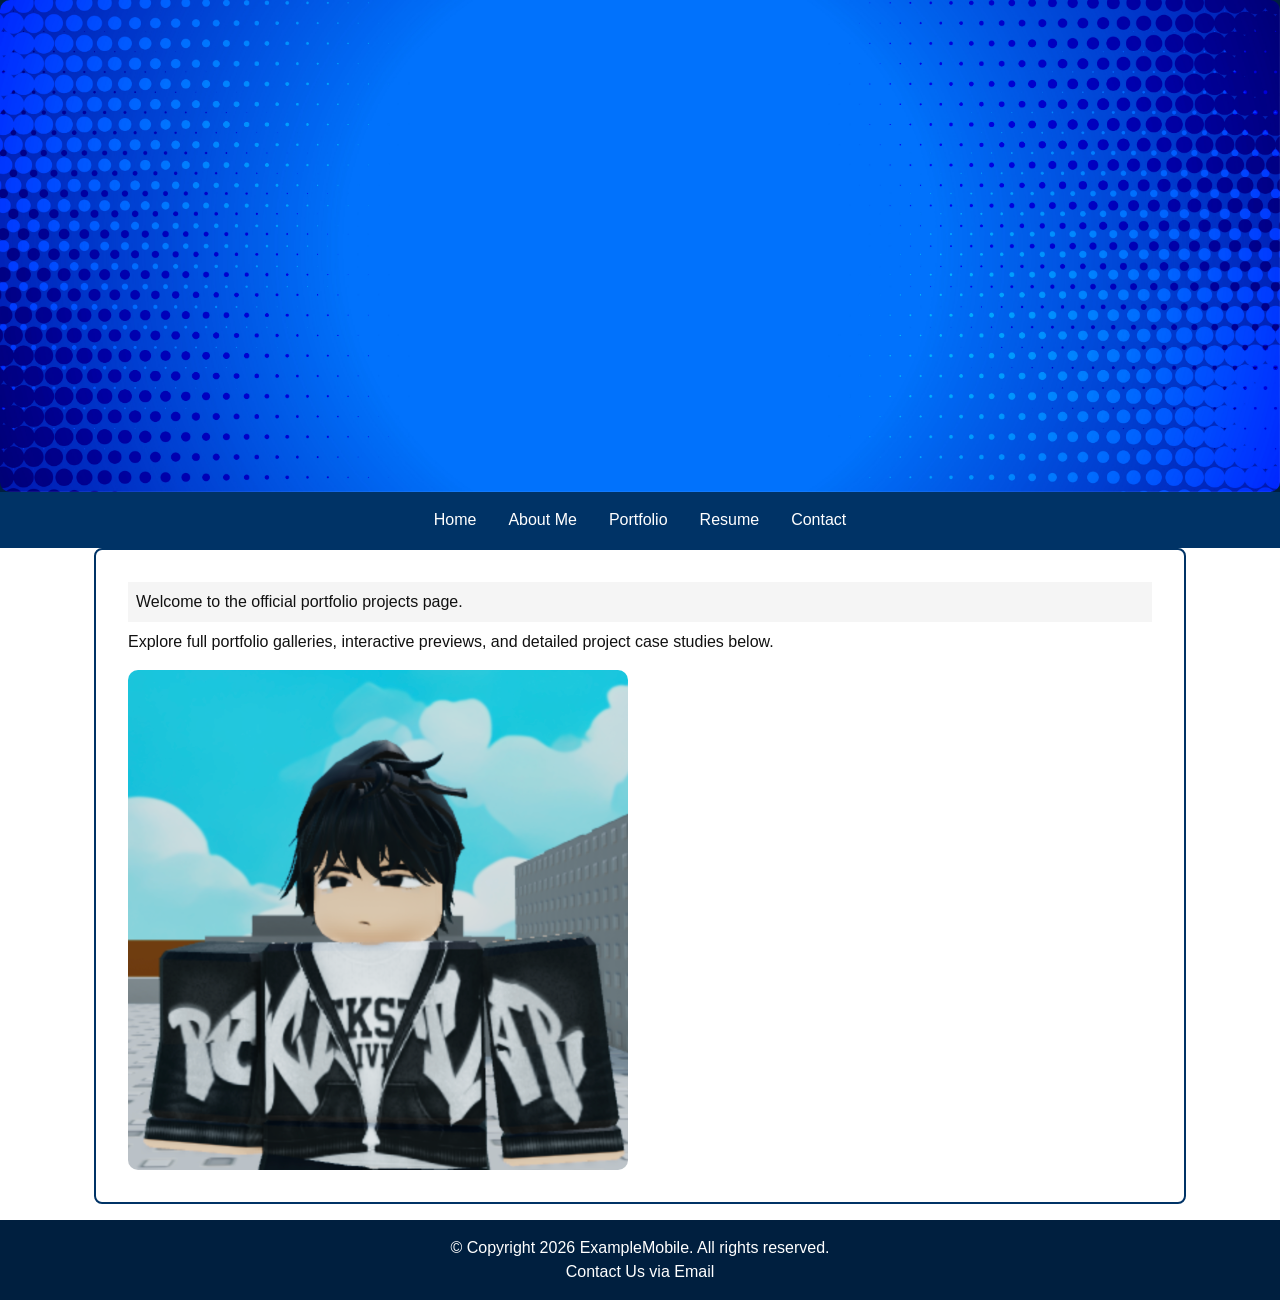
<file: index.html>
<!-- Trenton Quick 8/25/2026 Template file -->
<!DOCTYPE html>
<html lang="en">
<head>
    <link rel="stylesheet" href="style.css">
    <meta charset="UTF-8">
    <meta name="viewport" content="width=device-width, initial-scale=1.0">
    <title>Trenton Quick: Homepage</title>
</head>
<body>

<header>
  <a href="index.html">
    <img src="blue nunu.jpg" alt="blue banner bg called blue nunu">
  </a>
</header>

<nav>
  <ul>
    <li><a href="index.html">Home</a></li>
    <li><a href="about.html">About Me</a></li>
    <li><a href="portfolio.html">Portfolio</a></li>
      <li><a href="resume.html">Resume</a></li>
    <li><a href="contact.html">Contact</a></li>
  </ul>
</nav>

<main id="feature">
    <p class="highlight">
        Welcome to the official portfolio projects page.
    </p>

    <!-- Mobile-Specific Content -->
    <div class="mobile-only">
        <p><em>Tap menu above to navigate our mobile site.</em></p>
    </div>

    <!-- Tablet and Desktop Specific Content -->
    <div class="tablet-desktop">
        <p>Explore full portfolio galleries, interactive previews, and detailed project case studies below.</p>
    </div>

    <img class="mobile-img" src="TrentonQuickLemons.png" alt="Trenton Quick selling Lemons on Roblox">
</main>

<footer>
    <p>&copy; Copyright 2026 ExampleMobile. All rights reserved.</p>
    <p><a href="mailto:trentonq746@students.caldwellschools.com">Contact Us via Email</a></p>
</footer>

</body>
</html>
</file>
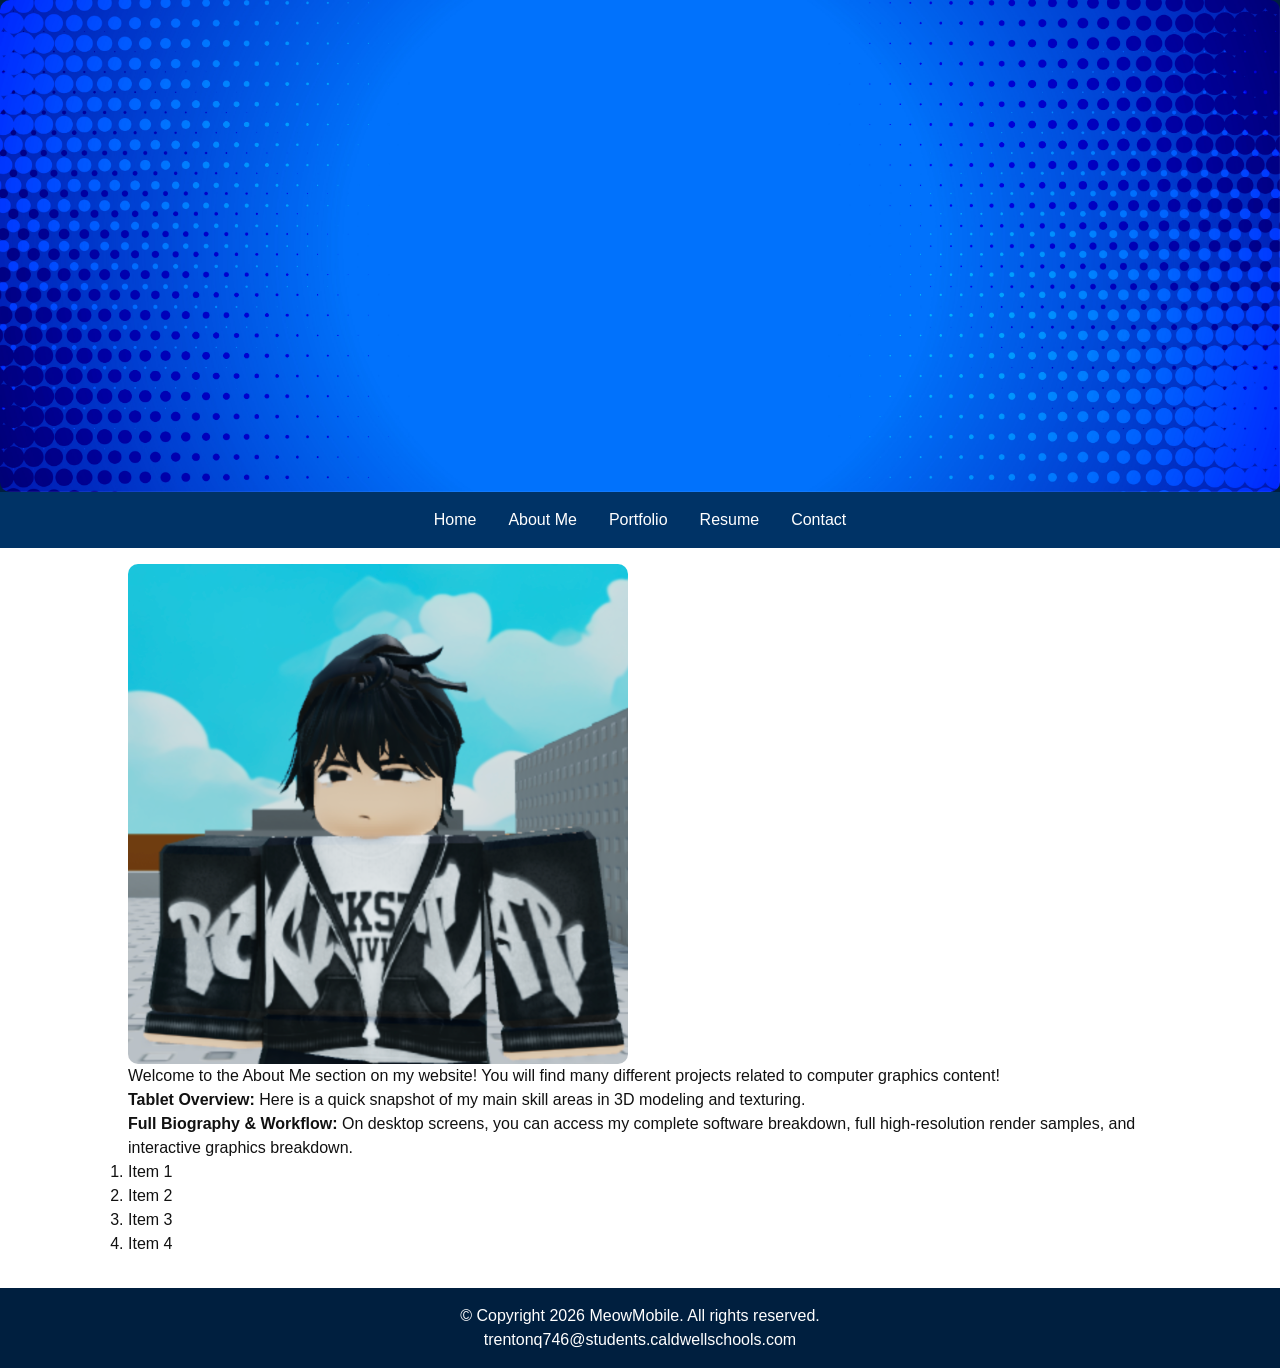
<file: about.html>
<!DOCTYPE html>
<html lang="en">
<head>
    <link rel="stylesheet" href="style.css">
    <meta charset="UTF-8">
    <meta name="viewport" content="width=device-width, initial-scale=1.0">
    <title>Trenton Quick: About Me</title>
</head>
<body>

<header>
  <a href="index.html">
    <img src="blue nunu.jpg" alt="blue banner bg called blue nunu">
  </a>
</header>

<nav>
  <ul>
    <li><a href="index.html">Home</a></li>
    <li><a href="about.html">About Me</a></li>
    <li><a href="portfolio.html">Portfolio</a></li>
    <li><a href="resume.html">Resume</a></li>
    <li><a href="contact.html">Contact</a></li>
  </ul>
</nav>

<main> 
    <img src="TrentonQuickLemons.png" alt="Trenton Quick selling Lemons on Roblox">
    <p>Welcome to the About Me section on my website! You will find many different projects related to computer graphics content!</p>
    
    <!-- Mobile-Specific Notice -->
    <p class="mobile-only"><strong>Note:</strong> View on a larger display to see extended project details!</p>

    <!-- Tablet-Only Content -->
    <div class="tablet-only">
        <p><strong>Tablet Overview:</strong> Here is a quick snapshot of my main skill areas in 3D modeling and texturing.</p>
    </div>

    <!-- Desktop-Only Content -->
    <div class="desktop-only">
        <p><strong>Full Biography & Workflow:</strong> On desktop screens, you can access my complete software breakdown, full high-resolution render samples, and interactive graphics breakdown.</p>
    </div>

    <ol>
      <li>Item 1</li>
      <li>Item 2</li>
      <li>Item 3</li>
      <li>Item 4</li>
    </ol>
</main>

<footer>
    <p>&copy; Copyright 2026 MeowMobile. All rights reserved.</p>
    <p><a href="mailto:trentonq746@students.caldwellschools.com">trentonq746@students.caldwellschools.com</a></p>
</footer>

</body>
</html>
</file>
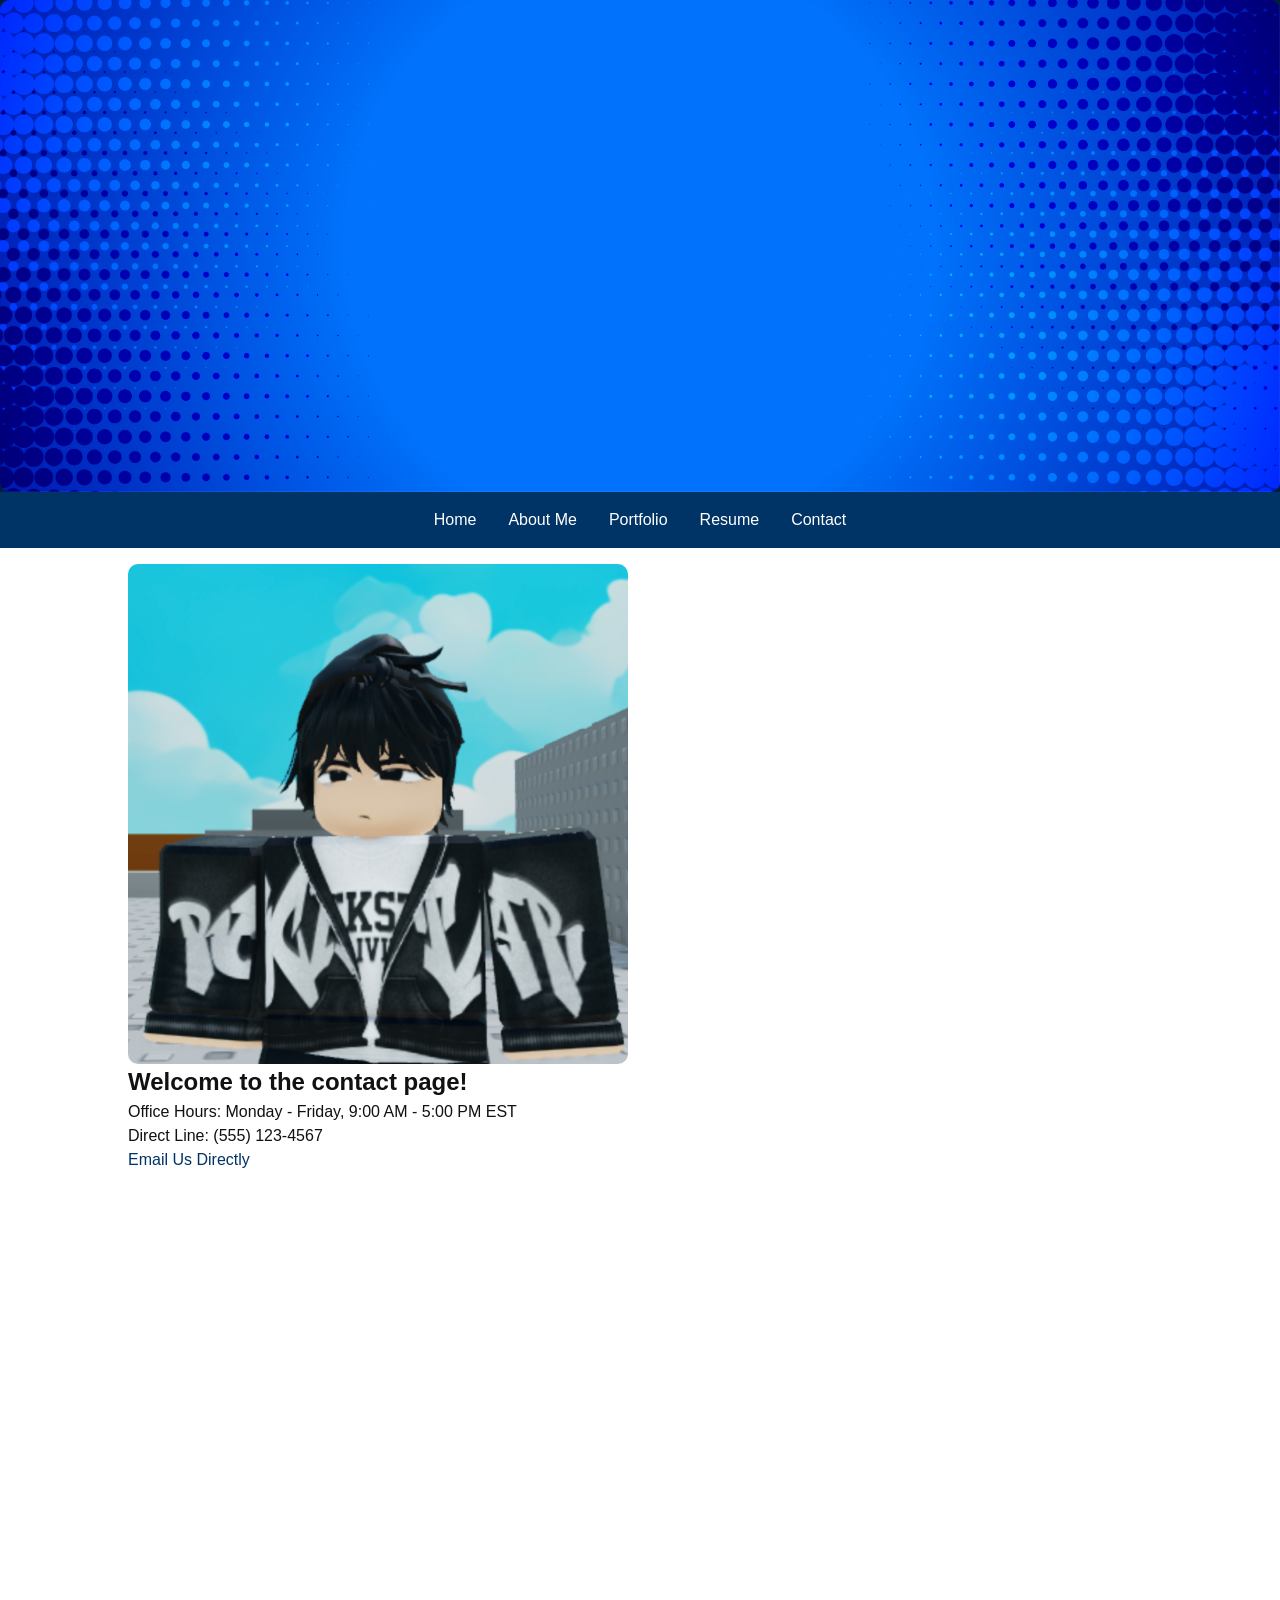
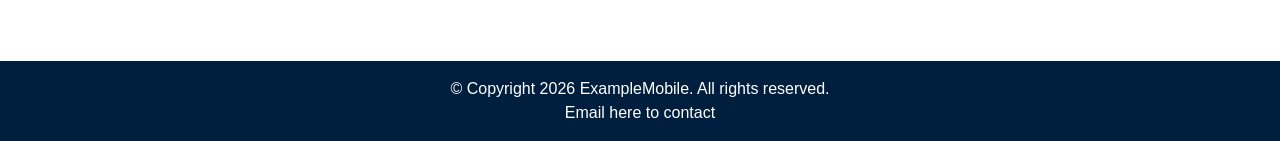
<file: contact.html>
<!-- Trenton Quick 9/2/2026 Contact -->
<!DOCTYPE html>
<html lang="en">
<head>
    <link rel="stylesheet" href="style.css">
    <meta charset="UTF-8">
    <meta name="viewport" content="width=device-width, initial-scale=1.0">
    <title>Trenton Quick: Contact</title>
</head>
<body>

<header>
  <a href="index.html">
    <img src="blue nunu.jpg" alt="blue banner bg called blue nunu">
  </a>
</header>

<nav>
  <ul>
    <li><a href="index.html">Home</a></li>
    <li><a href="about.html">About Me</a></li>
    <li><a href="portfolio.html">Portfolio</a></li>
      <li><a href="resume.html">Resume</a></li>
    <li><a href="contact.html">Contact</a></li>
  </ul>
</nav>

<main> 
    <img src="TrentonQuickLemons.png" alt="Trenton Quick selling Lemons on Roblox">

    <h2>Welcome to the contact page!</h2>

    <!-- Mobile Quick-Click Actions -->
    <div class="mobile-only">
        <p><a href="tel:+15551234567">Tap to Call Us: (555) 123-4567</a></p>
    </div>

    <!-- Tablet & Desktop Contact Info -->
    <div class="tablet-desktop">
        <p>Office Hours: Monday - Friday, 9:00 AM - 5:00 PM EST</p>
        <p>Direct Line: (555) 123-4567</p>
    </div>

    <p><a href="mailto:trentonq746@students.caldwellschools.com">Email Us Directly</a></p>
</main>

<iframe src="https://www.google.com/maps/embed?pb=!1m18!1m12!1m3!1d3233.739579157441!2d-81.48779542437023!3d35.85538872038768!2m3!1f0!2f0!3f0!3m2!1i1024!2i768!4f13.1!3m3!1m2!1s0x8851273cfe7eba85%3A0x6ce067c5604ff946!2s2857%20Hickory%20Blvd%2C%20Hudson%2C%20NC%2028638!5e0!3m2!1sen!2sus!4v1788493146997!5m2!1sen!2sus" width="600" height="450" style="border:0;" allowfullscreen="" loading="lazy" referrerpolicy="strict-origin-when-cross-origin"></iframe>

<footer>
    <p>&copy; Copyright 2026 ExampleMobile. All rights reserved.</p>
    <p><a href="mailto:email@example.com">Email here to contact</a></p>
</footer>

</body>
</html>
</file>
<file: style.css>
/* Trenton Quick
09/25/2026
style.css */

/* CSS Reset */
html, body, header, nav, main, footer, h1, h2, h3, p,
ul, ol, li, img, a, section {
    margin: 0;
    padding: 0;
    border: 0;
}

body {
    font-family: "Poppins", Arial, Helvetica, sans-serif;
    background-color: #ffffff;
    color: #111111;
    font-size: 1rem;
    line-height: 1.5;
}

img {
    max-width: 100%;
    display: block;
    border-radius: 10px;
}

a {
    text-decoration: none;
    color: #003366;
}

a:hover {
    color: #0055aa;
}

/* Header Styles */
header {
    background-color: #001f3f;
}

/* Nav Styles */
nav {
    background-color: #003366;
}

nav ul {
    list-style-type: none;
}

nav li {
    display: block;
    text-align: center;
    padding: 0.5rem;
}

nav a {
    color: #ffffff;
    text-decoration: none;
    display: block;
}

/* Main & Typography Styles */
main {
    padding: 1rem;
}

h1 {
    font-size: 1.5rem;
    margin: 1.5rem 0 1rem 0;
    color: #001f3f;
}

audio {
    width: 100%;
    max-width: 500px;
    margin-top: 0.5rem;
}

.highlight {
    background-color: #f5f5f5;
    padding: 0.5rem;
    margin-bottom: 0.5rem;
}

.mobile-img {
    border-radius: 10px;
    margin-top: 1rem;
}

#feature {
    border: 0.125rem solid #003366;
    padding: 1rem;
    border-radius: 8px;
}

/* Footer Styles */
footer {
    background-color: #001f3f;
    color: #ffffff;
    text-align: center;
    padding: 1rem;
    margin-top: 1rem;
}

footer a {
    color: #ffffff;
}

/* Mobile-first styles */
/* Hide tablet and desktop content on mobile */
.tablet-desktop {
    display: none;
}

.mobile-only {
    display: block;
}

/* Tablet Media Query Begins */
@media screen and (min-width: 768px) {

    /* Show tablet and desktop content */
    .tablet-desktop {
        display: block;
    }

    /* Hide mobile-specific content */
    .mobile-only {
        display: none;
    }

    /* Tablet navigation layout */
    nav li {
        display: inline-block;
        padding: 1rem;
    }

    /* Larger feature section */
    #feature {
        padding: 2rem;
    }
}

/* Desktop Media Query Begins */
@media screen and (min-width: 1024px) {

    /* Desktop navigation */
    nav ul {
        display: flex;
        justify-content: center;
    }

    /* Dynamic pseudo-class */
    nav a:hover {
        background-color: #0055aa;
        color: #ffffff;
        border-radius: 5px;
    }

    /* Wider main content area */
    main {
        width: 80%;
        margin: 0 auto;
    }
}

/* Gallery Layout */
.gallery-container {
    display: grid;
    /* Automatically creates columns that are at least 250px wide */
    grid-template-columns: repeat(auto-fit, minmax(250px, 1fr));
    gap: 20px;
    padding: 10px 0;
}

.gallery-container img {
    width: 100%;      
    height: 250px;     
    object-fit: cover; 
    border-radius: 12px; 
    box-shadow: 0 4px 8px rgba(0, 0, 0, 0.1); 
    transition: transform 0.3s ease; 
}

.gallery-container img:hover {
    transform: scale(1.03);
}
</file>
